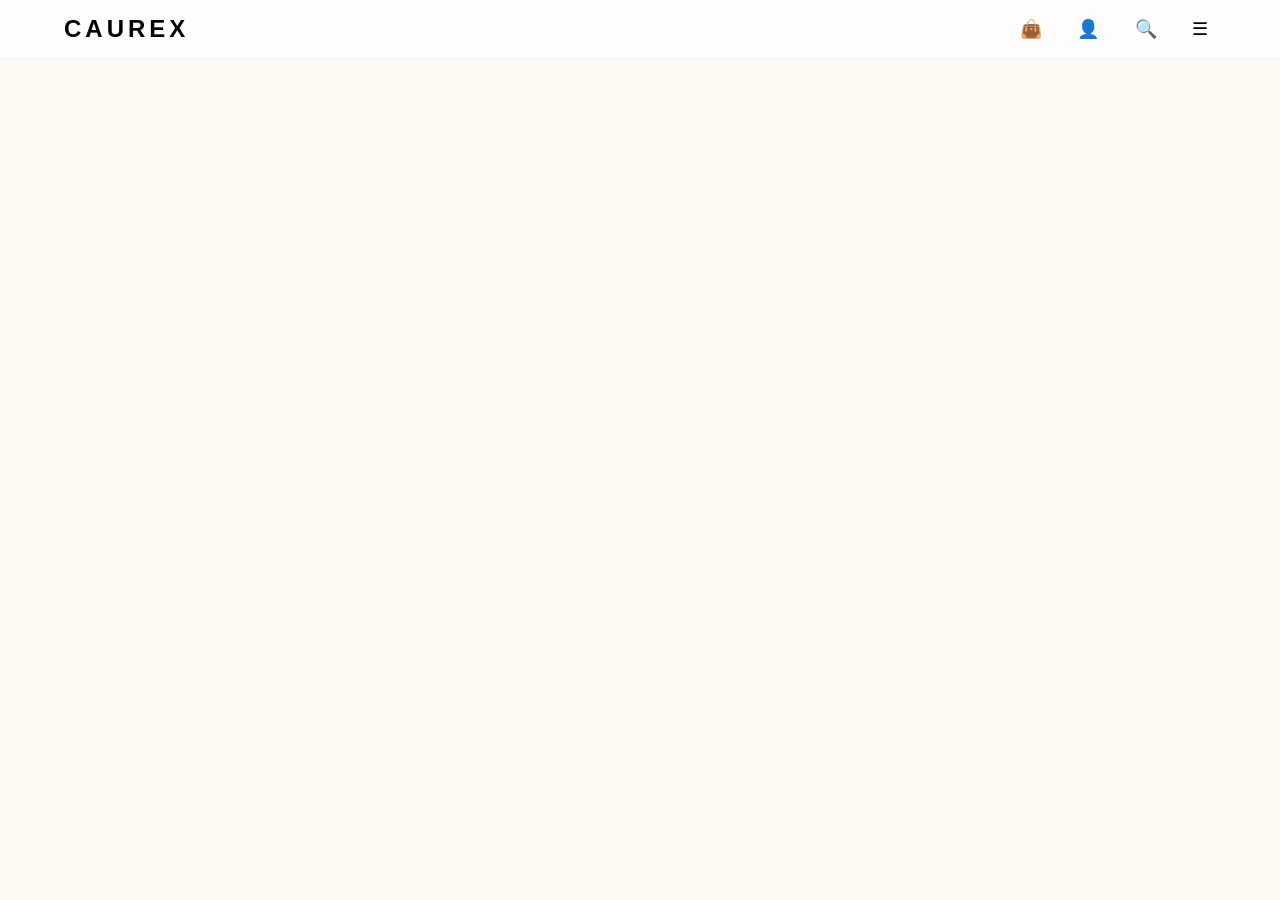
<file: profile.html>
<!DOCTYPE html>
<html lang="en">
<head>
    <meta charset="UTF-8">
    <meta name="viewport" content="width=device-width, initial-scale=1.0">
    <title>Document</title>
    <link rel="stylesheet" href="style.css">
</head>
<body>

    <nav class="navbar">
    <div class="logo">CAUREX</div>

    <div class="icons">
        <a href="cart.html">👜</a>
        <a href="profile.html">👤</a>
        <span>🔍</span>
        <span>☰</span>
    </div>

</nav>
</body>
</html>
</file>
<file: style.css>
/* ================= 1. RESET & DASAR ================= */
* {
    margin: 0;
    padding: 0;
    box-sizing: border-box; /* Kunci biar gak scroll kanan-kiri */
}

html, body {
    overflow-x: hidden; /* Satpam biar gak bocor ke samping */
    width: 100%;
    font-family: Arial, sans-serif;
    background: #fff9f4;
    scroll-behavior: smooth;
}

/* ================= 2. NAVBAR ================= */
.navbar {
    display: flex;
    justify-content: space-between;
    align-items: center;

    padding: 15px 5%;

    background: rgba(255, 255, 255, 0.8);
    backdrop-filter: blur(10px);

    position: fixed;
    top: 0;
    left: 0;
    width: 100%;

    z-index: 1000;

    border-bottom: 1px solid rgba(0,0,0,0.05);
}

.logo {
    font-size: 24px;
    letter-spacing: 4px;
    font-weight: bold;
    transition: 0.3s;
}

.logo:hover { letter-spacing: 6px; }

.icons a, .icons span {
    margin-left: 15px;
    font-size: 18px;
    padding: 8px;
    border-radius: 50%;
    transition: 0.3s;
    color: black;
    text-decoration: none;
    cursor: pointer;
}

.icons a:hover, .icons span:hover {
    background: black;
    color: white;
}

/* ================= 3. HERO / OPENING ================= */
.opening {
    display: flex;
    justify-content: center;
    margin-top: 50px;
}

.opening img {
    width: 220px;
    border-radius: 20px;
    transition: 0.4s;
}

.perkenalan {
    text-align: center;
    padding: 40px 20px;
    animation: fadeUp 1s ease;
}

.perkenalan h1 { font-size: 32px; margin-bottom: 15px; }
.perkenalan p { max-width: 600px; margin: auto; line-height: 1.7; color: #444; }

.btn {
    margin-top: 25px;
    padding: 12px 35px;
    border: none;
    background: black;
    color: white;
    border-radius: 30px;
    font-weight: bold;
    cursor: pointer;
    transition: 0.3s;
}

.btn:hover { transform: translateY(-3px); box-shadow: 0 10px 20px rgba(0,0,0,0.2); }

/* ================= 4. FOUNDER ================= */
.founder {
    margin: 40px 0;
    text-align: center;
}

.founder img {
    width: 90%;
    max-width: 350px;
    height: auto;
    border-radius: 20px;
    border: 3px solid black;
    box-shadow: 0 10px 25px rgba(0,0,0,0.1);
}

/* ================= 5. PRODUCT SECTION (CART & SPIDER) ================= */
.first, .spider {
    display: flex;
    flex-direction: row; /* Desktop: Sampingan */
    align-items: center;
    justify-content: center;
    width: 100%;
    min-height: 700px;
    padding: 60px 5%;
    gap: 50px;
}

.first { background: #444; }
.spider { background: #000; }

.first img, .spider img {
    width: 100%;
    max-width: 500px; /* Ukuran gambar di desktop */
    height: auto;
    border-radius: 25px;
    transition: 0.3s ease;
}

.first img:hover, .spider img:hover { transform: scale(1.03); }

/* Area Teks Produk */
.text-area, .text-spider {
    flex: 1;
    display: flex;
    flex-direction: column;
    align-items: flex-start; /* Desktop: Rata kiri */
    color: white;
}

.text-area h1, .text-spider h1 { font-size: 42px; margin-bottom: 15px; }
.text-area p, .text-spider p { color: #ccc; margin-bottom: 25px; font-size: 16px; }

/* Buttons */
.buttons {
    display: flex;
    flex-direction: column;
    gap: 12px;
    width: 100%;
    max-width: 220px;
}

.buttons p { font-size: 18px; margin-bottom: 5px; color: #fff; text-align: center; }

.buttons a {
    text-align: center;
    text-decoration: none;
    padding: 12px;
    border-radius: 25px;
    color: white;
    font-weight: bold;
    transition: 0.3s;
}

.shopee { background: #ff6a00; }
.tokopedia { background: #03ac0e; }
.buttons a:hover { transform: translateY(-3px); filter: brightness(1.1); }

/* ================= KHUSUS TAMPILAN HP ================= */
@media (max-width: 600px) {
    /* 1. Gabungin pengaturannya di sini biar gak bentrok */
    .first, .spider {
        display: flex !important;
        flex-direction: column !important; /* Paksa tumpuk ke bawah */
        align-items: center;    
        height: auto !important; /* Biar gak kepotong */
        width: 100%;            
        padding: 30px 20px;     
        gap: 20px;              
        margin: 0;
        box-sizing: border-box;
    }

    /* 2. Atur Gambar */
    .first img, .spider img {
        width: 100%;
        max-width: 320px;       
        height: auto;           
        margin-bottom: 15px;    
    }

    /* 3. Atur Teks & Tombol */
    .text-area, .text-spider {
        width: 100%;
        display: flex;
        flex-direction: column;
        align-items: center;    
        text-align: center;
        flex: none;
    }

    /* 4. Tombol Shopping */
    .buttons {
        width: 100%;
        align-items: center;
        margin-top: 15px;
    }

    .buttons a {
        width: 220px;           
        padding: 12px;
        display: inline-block;
    }
}

/* ================= 7. ANIMATION ================= */
@keyframes fadeUp {
    from { opacity: 0; transform: translateY(30px); }
    to { opacity: 1; transform: translateY(0); }
}
</file>
